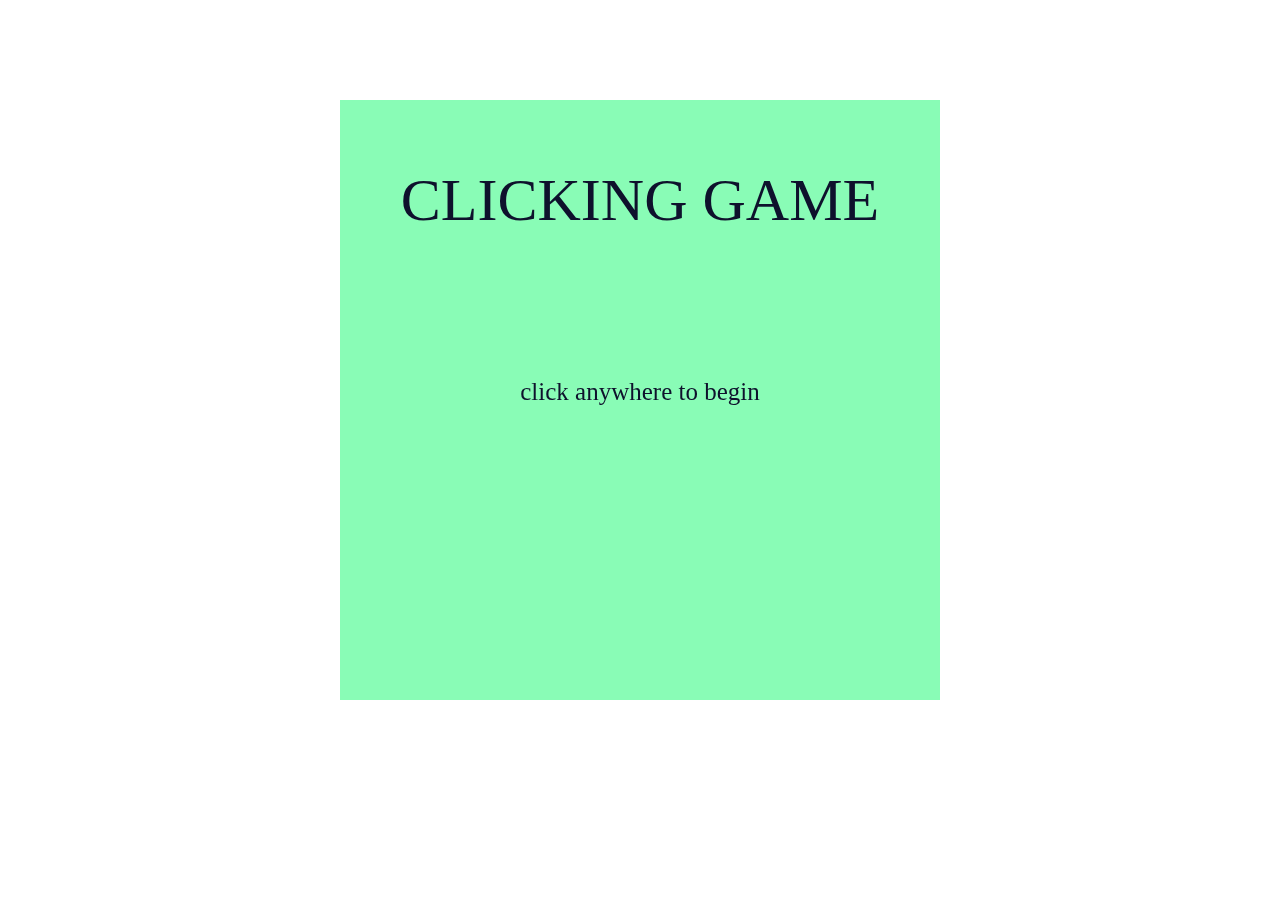
<file: buildingAGame.1/index.html>
<!DOCTYPE html>
<html lang="en">

<head>
  <script src="p5.js"></script>
  <script src="p5.sound.min.js"></script>
  <link rel="stylesheet" type="text/css" href="style.css">
  <meta charset="utf-8">
  <script src="sketch.js"></script>
</head>

<body>


</body>

</html>
</file>
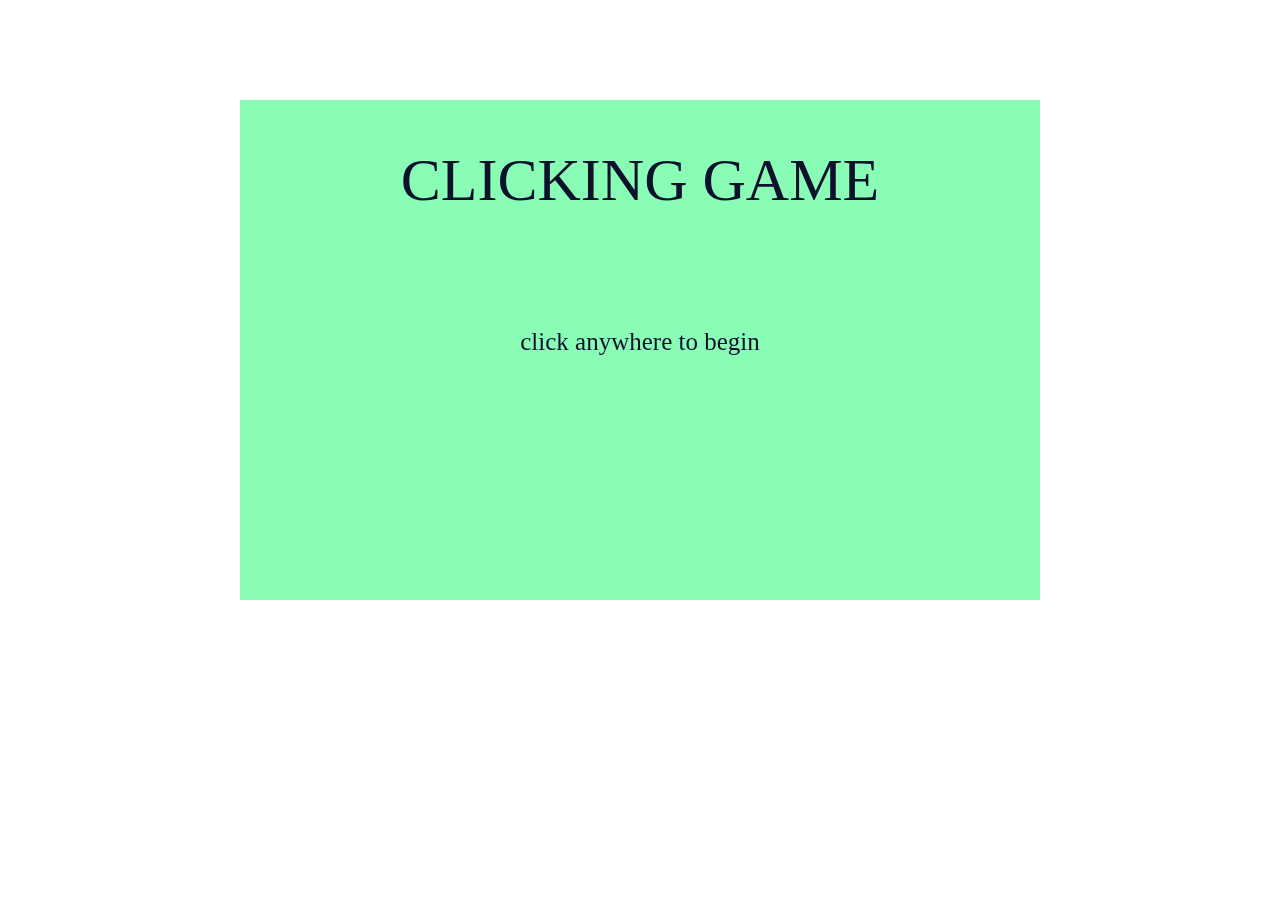
<file: buildingAGame.6/index.html>
<!DOCTYPE html>
<html lang="en">

<head>
  <script src="p5.js"></script>
  <script src="p5.sound.min.js"></script>
  <link rel="stylesheet" type="text/css" href="style.css">
  <meta charset="utf-8">
  <script src="sketch.js"></script>
  <script src="player.js"></script>
  <script src="coins.js"></script>
  <script src="flopydisk.js"></script>

</head>

<body>


</body>

</html>
</file>
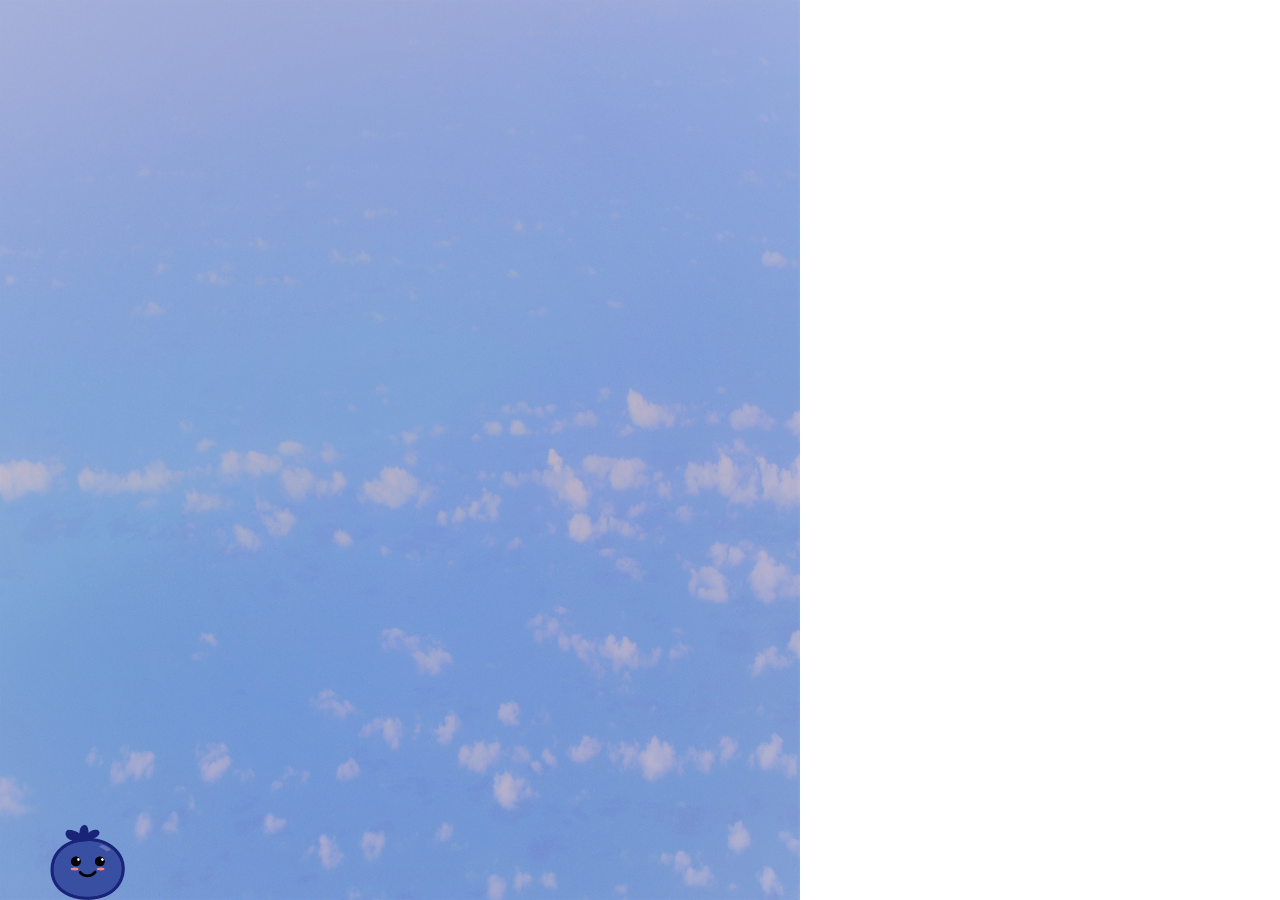
<file: glitchedMemories.1/index.html>
<!DOCTYPE html>
<html lang="en">

<head>
  <script src="p5.js"></script>
  <script src="p5.sound.min.js"></script>
  <link rel="stylesheet" type="text/css" href="style.css">
  <meta charset="utf-8">
  <script src="sketch.js"></script>
  <script src="player.js"></script>
</head>

<body>


</body>

</html>
</file>
<file: buildingAGame.1/style.css>
html, body{
  margin: 0;
  padding: 0;
}
canvas {
  margin: 100px auto;
  display: block;
  
}
</file>
<file: buildingAGame.6/style.css>
html, body{
  margin: 0;
  padding: 0;
}
canvas {
  margin: 100px auto;
  display: block;

}
</file>
<file: glitchedMemories.1/style.css>
html, body {
  margin: 0;
  padding: 0;
}
canvas {
  display: block;
}
</file>
